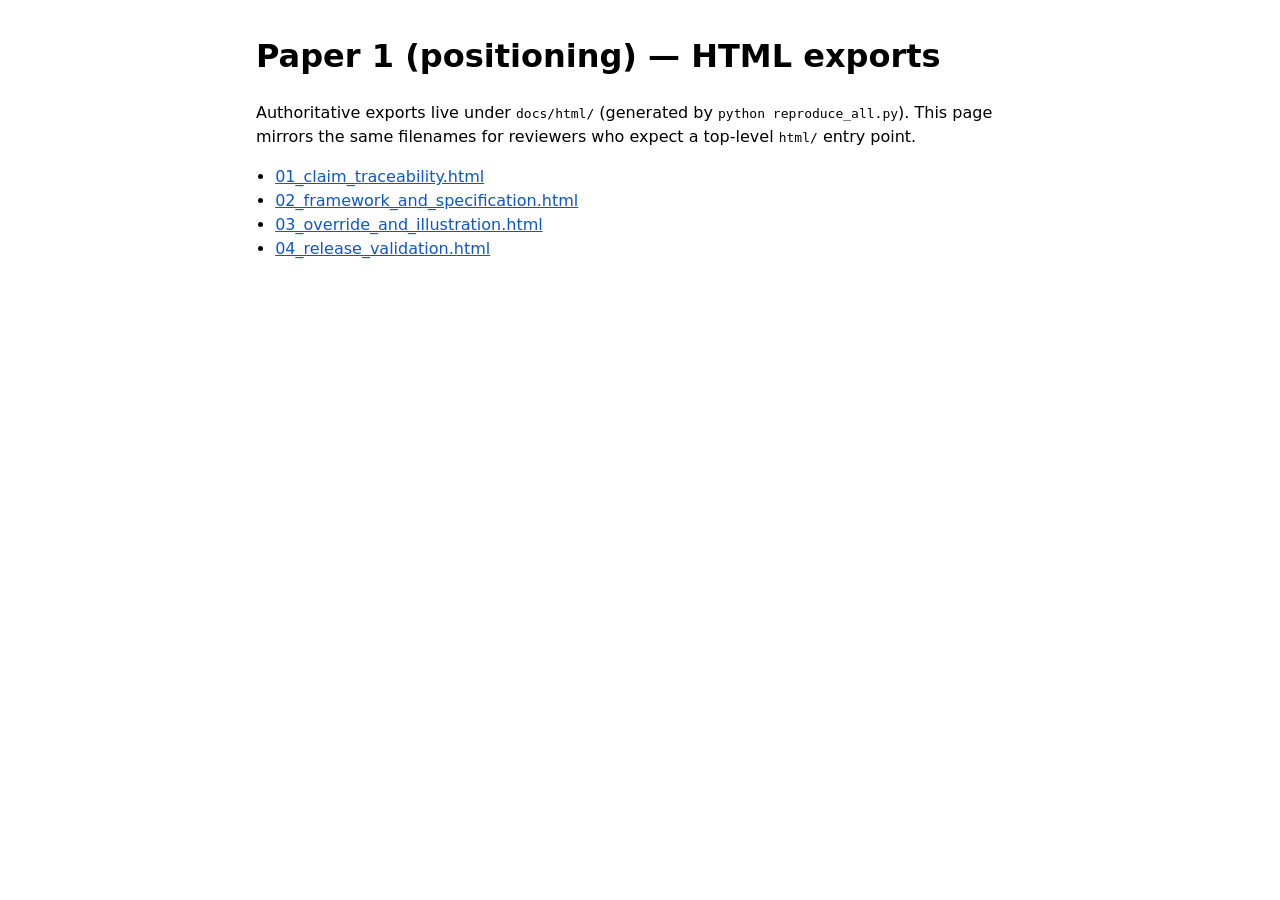
<file: html/index.html>
<!DOCTYPE html>
<html lang="en">
<head>
  <meta charset="utf-8" />
  <title>Paper 1 — Static HTML exports</title>
  <meta name="viewport" content="width=device-width, initial-scale=1" />
  <style>
    body { font-family: system-ui, sans-serif; max-width: 48rem; margin: 2rem auto; line-height: 1.5; }
    a { color: #0b57d0; }
    ul { padding-left: 1.2rem; }
  </style>
</head>
<body>
  <h1>Paper 1 (positioning) — HTML exports</h1>
  <p>Authoritative exports live under <code>docs/html/</code> (generated by <code>python reproduce_all.py</code>).
     This page mirrors the same filenames for reviewers who expect a top-level <code>html/</code> entry point.</p>
  <ul>
    <li><a href="../docs/html/01_claim_traceability.html">01_claim_traceability.html</a></li>
    <li><a href="../docs/html/02_framework_and_specification.html">02_framework_and_specification.html</a></li>
    <li><a href="../docs/html/03_override_and_illustration.html">03_override_and_illustration.html</a></li>
    <li><a href="../docs/html/04_release_validation.html">04_release_validation.html</a></li>
  </ul>
</body>
</html>
</file>
